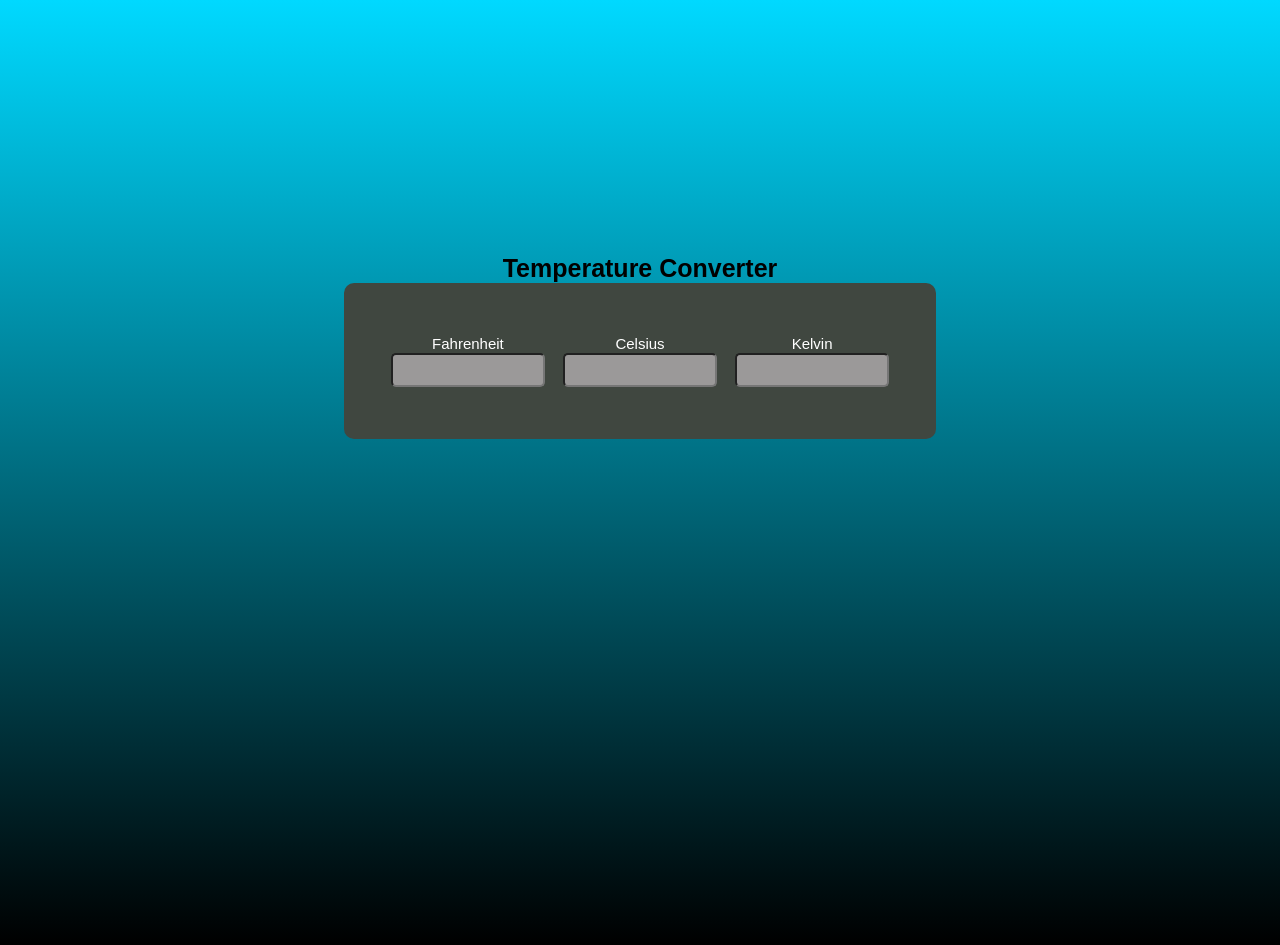
<file: Temperature Converter/index.html>
<!DOCTYPE html>
<html lang="en">
  <head>
    <meta charset="UTF-8" />
    <meta http-equiv="X-UA-Compatible" content="IE=edge" />
    <meta name="viewport" content="width=device-width, initial-scale=1.0" />
    <title>Document</title>
  </head>
  <body>
    <style>
      * {
        margin: 0;
        padding: 0;
        font-family: Verdana, Geneva, Tahoma, sans-serif;
      }

      .container {
        padding-top: 25vh;
        width: 100%;
        height: 80vh;
        background-image: linear-gradient(rgb(0, 217, 255), black);
        display: flex;
        flex-direction: column;
     /*   justify-content: center;*/
        align-items: center;
      }

      .container h1 {
        color: black;
        font-weight: 700;
        font-size: 25px;
        text-align: center;
      }

      .converter-row {
        display: flex;
        width: 40%;
        justify-content: space-between;
        align-items: center;
        background: rgb(64, 71, 64);
        border-radius: 10px;
        padding: 50px 40px;
      }

      .col {
        flex-basis: 32%;
        text-align: center;
        padding: 2px;
      }

      .col label {
        font-size: 15px;
        font-weight: 500;
        margin-bottom: 10px;
        color: #fff;
      }

      .col input {
        width: 150px;
        height: 30px;
        background: rgb(155, 153, 153);
        border-radius: 5px;
        text-align: center;
      }
    </style>

    <div class="container">
      <h1>
        <br />
        Temperature Converter
      </h1>
      <div class="converter-row">
        <div class="col">
          <label>Fahrenheit</label>
          <input type="number" id="fahrenheit" />
        </div>

        <div class="col">
          <label>Celsius</label>
          <input type="number" id="celsius" />
        </div>

        <div class="col">
          <label>Kelvin</label>
          <input type="number" id="kelvin" />
        </div>
      </div>
    </div>

    <script>
      let celsius = document.getElementById("celsius");
      let fahrenheit = document.getElementById("fahrenheit");
      let kelvin = document.getElementById("kelvin");
      celsius.oninput = function () {
        let f = (parseFloat(celsius.value) * 9) / 5 + 32;
        fahrenheit.value = parseFloat(f.toFixed(2));

        let k = parseFloat(celsius.value) + 273.15;
        kelvin.value = parseFloat(k.toFixed(2));
      };
      fahrenheit.oninput = function () {
        let c = ((parseFloat(fahrenheit.value) - 32) * 5) / 9;
        celsius.value = parseFloat(c.toFixed(2));

        let k = ((parseFloat(fahrenheit.value) - 32) * 5) / 9 + 273.15;
        kelvin.value = parseFloat(k.toFixed(2));
      };
      kelvin.oninput = function () {
        let f = ((parseFloat(kelvin.value) - 273.15) * 9) / 5 + 32;
        fahrenheit.value = parseFloat(f.toFixed(2));

        let c = parseFloat(kelvin.value) - 273.15;
        celsius.value = parseFloat(c.toFixed(2));
      };
    </script>
  </body>
</html>
</file>
